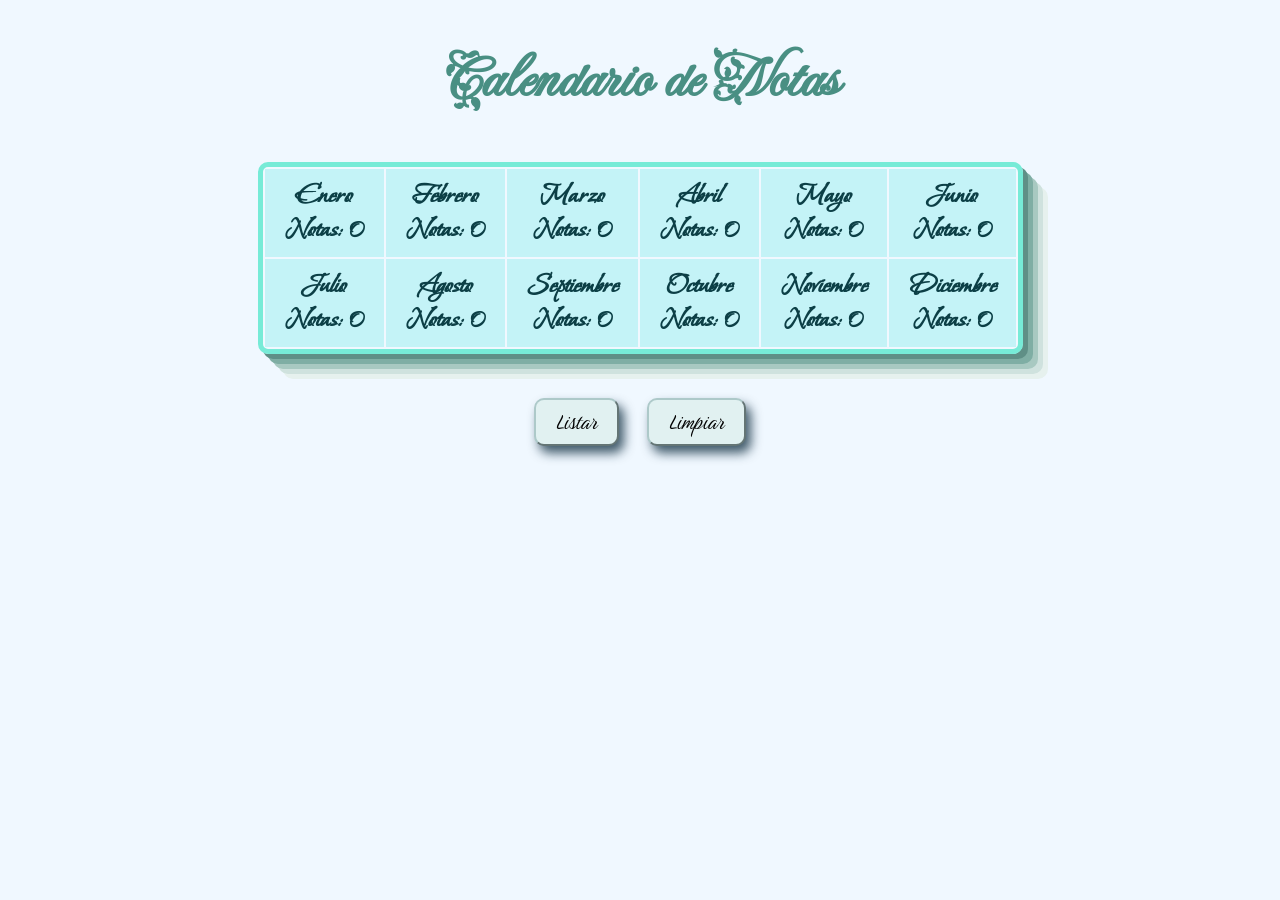
<file: index.html>
<!doctype html>
<html lang="es">
<head>
  <meta charset="utf-8" />
  <meta name="viewport" content="width=device-width, initial-scale=1" />
  <title>Calendario de Notas</title>
  <link rel="stylesheet" href="styles.css" />
   <script src="app_index.js" defer></script>
</head>

<body>
    <header class="cabecera">
        <h1>Calendario de Notas</h1>
    </header>
    <main>
        
        <section class="listaMes">
            <table>
                <tr>
                    <th><a href="mes.html?mes=1">
                        Enero<br/>
                        Notas: <span class="mes">0</span> 
                    </a></th>
                    <th><a href="mes.html?mes=2">
                        Febrero<br/>
                        Notas: <span class="mes">0</span> 
                    </a></th>
                    <th><a href="mes.html?mes=3">
                        Marzo<br/>
                        Notas: <span class="mes">0</span> 
                    </a></th>
                    <th><a href="mes.html?mes=4">
                        Abril<br/>
                        Notas: <span class="mes">0</span> 
                    </a></th>
                    <th><a href="mes.html?mes=5">
                        Mayo<br/>
                        Notas: <span class="mes">0</span> 
                    </a></th>
                    <th><a href="mes.html?mes=6">
                        Junio<br/>
                        Notas: <span class="mes">0</span> 
                    </a></th>
                </tr>
                <tr>
                    <th><a href="mes.html?mes=7">
                        Julio<br/>
                        Notas: <span class="mes">0</span> 
                    </a></th>
                    <th><a href="mes.html?mes=8">
                        Agosto<br/>
                        Notas: <span class="mes">0</span> 
                    </a></th>
                    <th><a href="mes.html?mes=9">
                        Septiembre<br/>
                        Notas: <span class="mes">0</span> 
                    </a></th>
                    <th><a href="mes.html?mes=10">
                        Octubre<br/>
                        Notas: <span class="mes">0</span> 
                    </a></th>
                    <th><a href="mes.html?mes=11">
                        Noviembre<br/>
                        Notas: <span class="mes">0</span> 
                    </a></th>
                    <th><a href="mes.html?mes=12">
                        Diciembre<br/>
                        Notas: <span class="mes">0</span> 
                    </a></th>
                </tr>
            </table>
        </section>
        <br/>

        <section class="opciones">
            <button id="btnListar" type="button">Listar</button>
            <button id="btnLimpiar" type="button">Limpiar</button>
        </section>

        <section class="secPintarNotas">
            <ol id="pintarNotas"></ol>
        </section>

        <section>
            <div id="msg"></div>
        </section>

    </main>
</body>
</file>
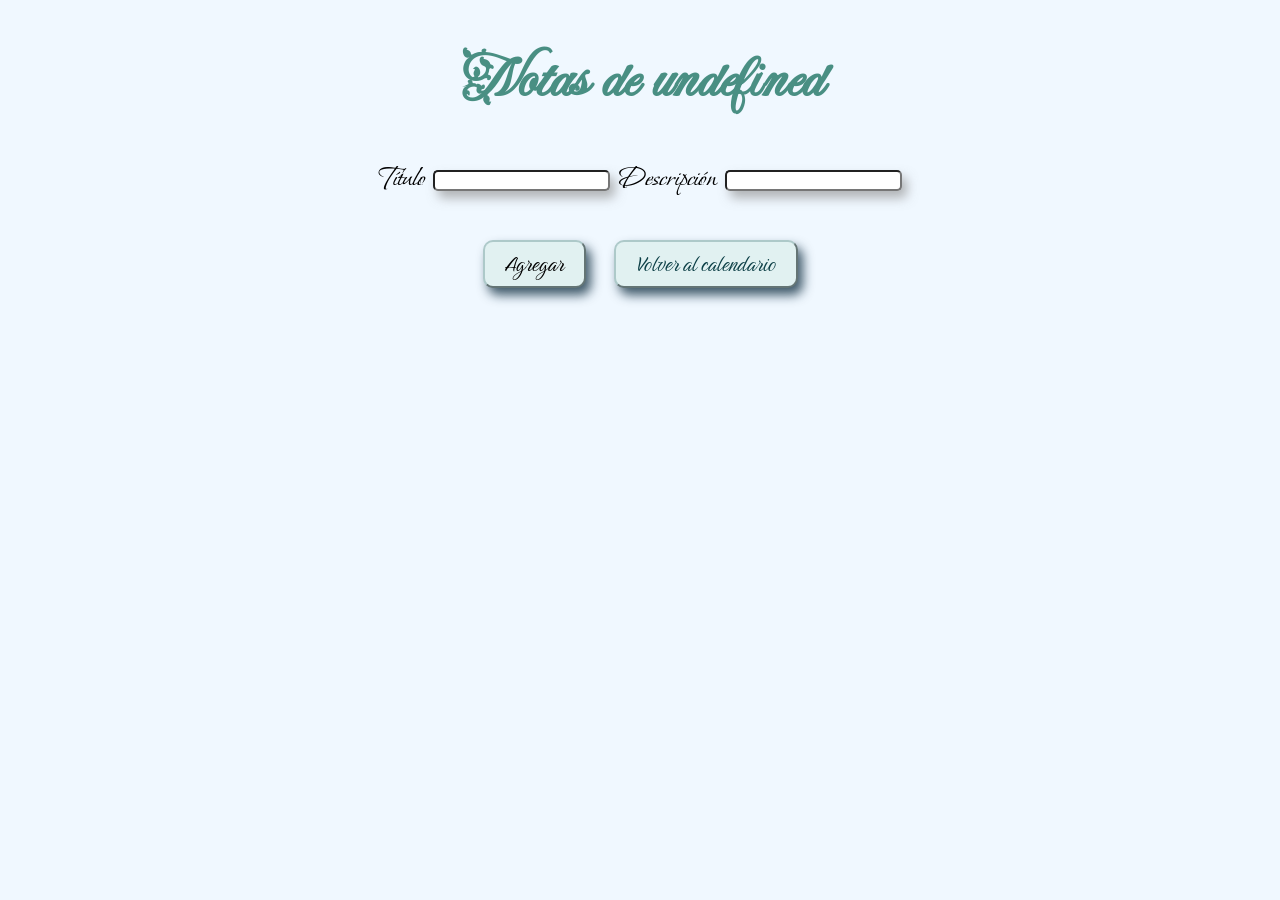
<file: mes.html>
<!doctype html>
<html lang="es">
<head>
  <meta charset="utf-8" />
  <meta name="viewport" content="width=device-width, initial-scale=1" />
  <title>Calendario de Notas</title>
  <link rel="stylesheet" href="styles.css" />
   <script src="app_mes.js" defer></script>
</head>

<body>
    <header class="cabecera">
        <h1></h1>
    </header>
    <main>

        <section id="entrada">
            <label>
                Título
                <input id="inpTitulo" type="text" required minlength="3" />
            </label>
            <label>
                Descripción
                <input id="inpDescripcion" type="text" required minlength="3" />
            </label>
        </section>
            <br/>
        <section id="opciones">
            <button type="button" id="btnAgregar">Agregar</button>
            <button type="button" id="btnRegresar"><a href="index.html">Volver al calendario</a></button>
        </section>

         <section id="secListaNotas">
            <ol id="listaNotas"></ol>
        </section>

        <section>
            <div id="msg"></div>
        </section>
    </main>
</body>
</file>
<file: styles.css>
/* ===== FUENTES ===== */

@font-face {
  font-family: "h1";
  src: url(fonts/FleurDeLeah-Regular.ttf) format('truetype');
}

@font-face {
  font-family: "text";
  src: url(fonts/BonheurRoyale-Regular.ttf) format('truetype');
}

@font-face {
  font-family: "button";
  src: url(fonts/Birthstone-Regular.ttf) format('truetype');
}

/* ===== MAIN ===== */

h1 {
  font-family: "h1";
  color: rgb(73, 143, 131);
}

h1:hover {
  transform: translateY(-2px);
}

body {
  font-family: "text", system-ui, Arial, sans-serif;
  font-size: 30px;
  margin: 20px auto;
  max-width: 900px;
  text-align: center;
  background-color: aliceblue;
}

/* ===== TABLA ===== */

table {
    margin: auto;
    border: 5px solid rgb(119, 235, 215);
    border-radius: 10px;
    box-shadow: 5px 5px 0px 0px #5F8F86, 10px 10px 0px 0px #7FAEA4, 15px 15px 0px 0px #A8C9C1, 20px 20px 0px 0px #CFE2DE, 25px 25px 0px 0px #E6F1EE, 5px 5px 8px -8px rgba(0,0,0,0);
}

th {
    background-color: rgb(196, 243, 247);
    padding: 10px 20px;
}

th, a:visited, a:hover, a, a:active {
    color: rgb(12, 63, 70);
    text-decoration: none;
}

th:hover {
  transform: translateY(-2px);
}

th.completada, th.completada a, th.completada a:visited, th.completada a:hover, th.completada a:active{
  color: rgb(15, 166, 185);;
}

input {
  box-shadow: 5px 7px 11px 0px rgba(157, 159, 160, 0.77); 
  border-radius: 5px;
}

/* ===== BOTONES ===== */

button, button a:visited {
  text-decoration: none;
  font-family: "button";
  font-size: 25px;
  padding: 5px 20px;
  cursor: pointer;
  align-items: center;
  margin: 10px;
  background-color: rgb(225, 241, 241);
  border-color: rgb(173, 201, 201);
  border-radius: 10px;
  box-shadow: 5px 7px 11px 0px rgba(10, 42, 61, 0.77); 
}

button:hover{
  transform: translateY(-2px);
}

/* ===== MENSJAE ERROR ===== */

#msg {
  margin-top: 10px;
  min-height: 20px;
  color: #b00020;
}
</file>
